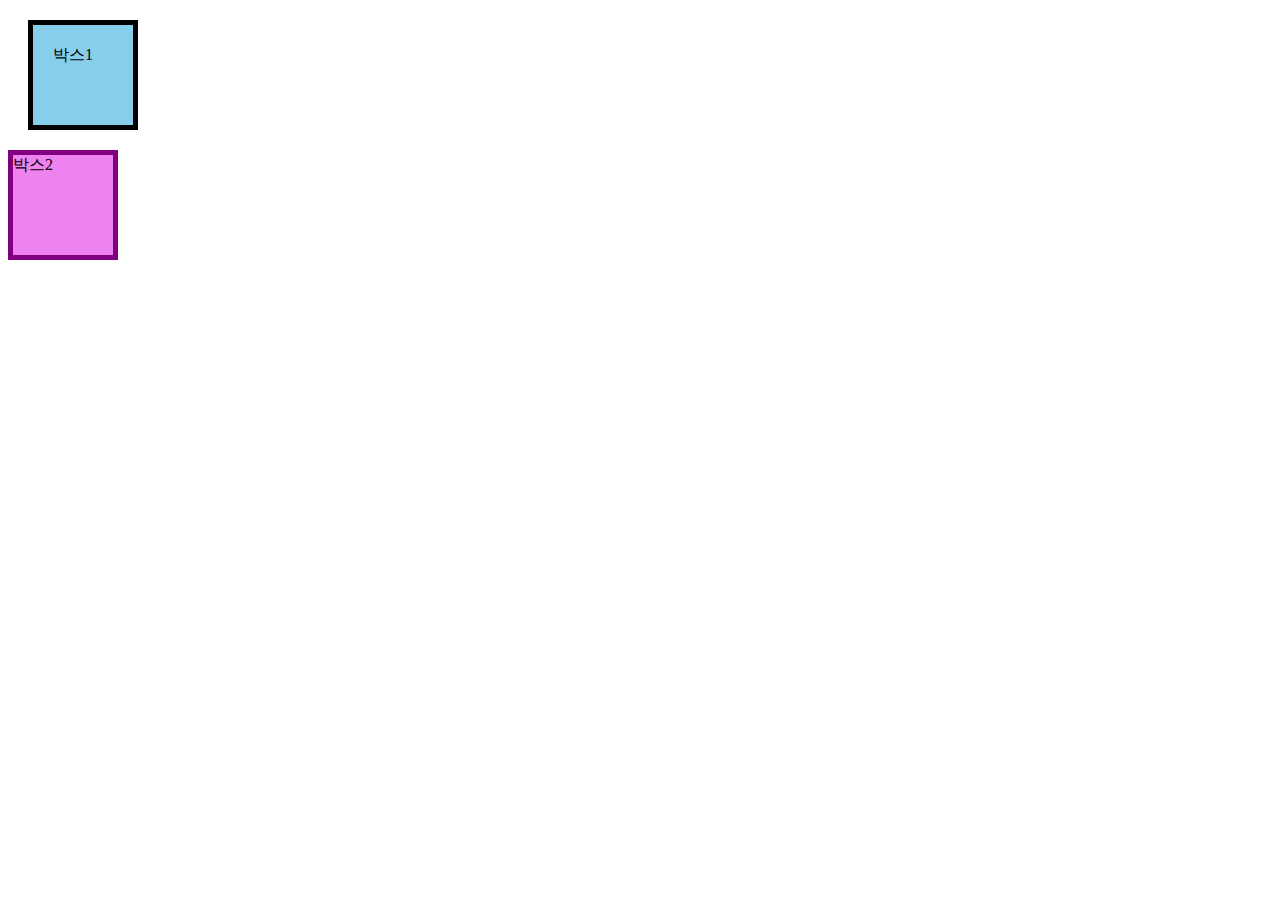
<file: box_model.html>
<!DOCTYPE html>
<html>
  <head>
    <meta charset="UTF-8">
    <link rel="stylesheet" href="box_model.css">
  </head>
  <body> 
    <div class="box1">박스1</div>
    <div class="box2">박스2</div>
  </body>
</html>
</file>
<file: box_model.css>
.box1 {
    background-color: skyblue;
    width: 60px;
    height: 60px;
    border: 5px solid black;
    padding: 20px;
    margin: 20px;
}
.box2 {
    background-color: violet;
    width: 100px;
    height: 100px;
    border: 5px solid purple;
}
</file>
